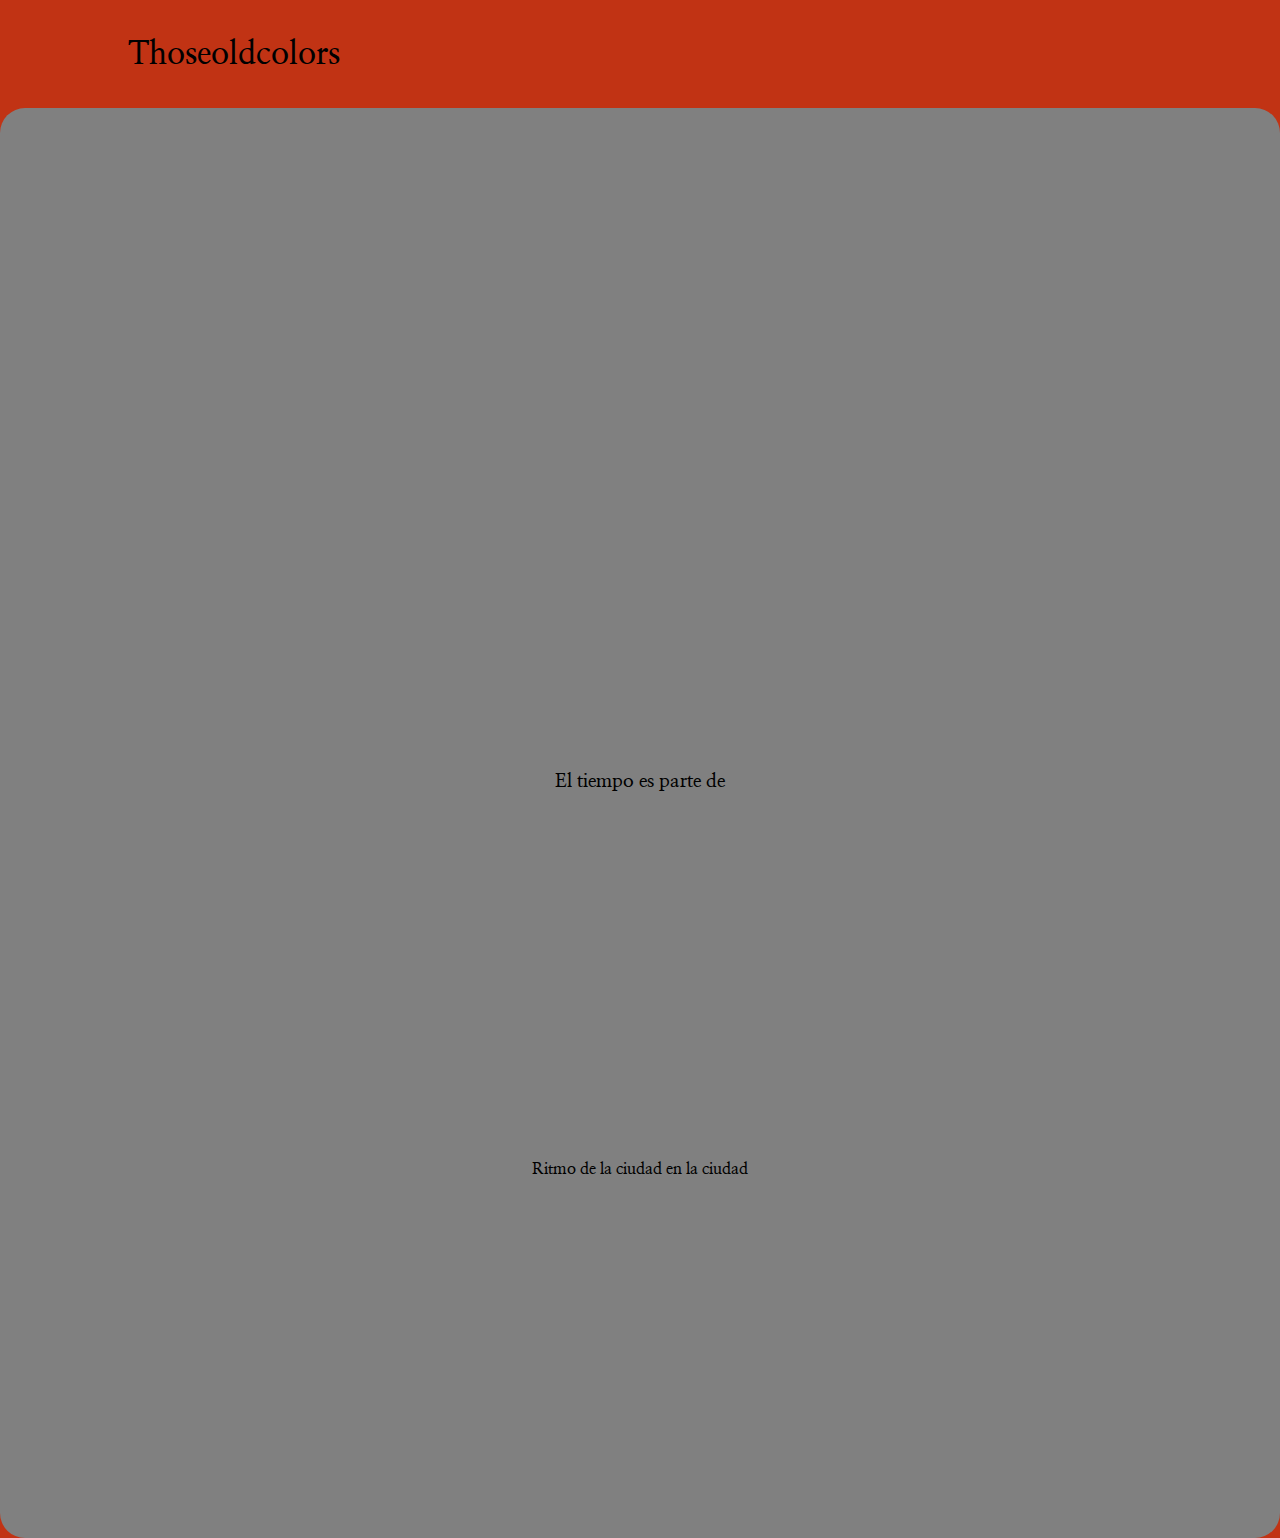
<file: index.html>
<!DOCTYPE html>
<html lang="en">


<head>
  <meta charset="UTF-8">
  <meta name="viewport" content="width=device-width, initial-scale=1.0">
  <meta http-equiv="X-UA-Compatible" content="ie=edge">
  <title>thoseoldcolors/Home</title>
  <link rel="stylesheet" href="css/main.css">
</head>


<body>
    <div class="red-container">
        <header>
          <h1>Thoseoldcolors</h1>
           <nav>
                <a href="#" class="hide-desktop">
                    <img src="icons/ham.svg" alt="toggle menu" class="menu" id="menu">
                </a>

                <ul class="show-desktop hide-mobile" id="nav">
                  <li id="exit" class="exit-btn hide-desktop"><img src="icons/exit.svg" alt="exit menu"></li>
                </ul>
            </nav>
        </header>
    </div>

    <div class="gray-container">
       
          <iframe width="100%" height="300" scrolling="no" frameborder="no" allow="autoplay" src="https://w.soundcloud.com/player/?url=https%3A//api.soundcloud.com/tracks/214548437&color=%23ff5500&auto_play=false&hide_related=false&show_comments=true&show_user=true&show_reposts=false&show_teaser=true&visual=true"></iframe>
          <iframe width="560" height="315" src="https://www.youtube.com/embed/nO7o3Bh_lSI" frameborder="0" allow="accelerometer; autoplay; encrypted-media; gyroscope; picture-in-picture" allowfullscreen></iframe>
          <h3>El tiempo es parte de</h3>
          <iframe width="560" height="315" src="https://www.youtube.com/embed/kWaJsxJ8py4" frameborder="0" allow="accelerometer; autoplay; encrypted-media; gyroscope; picture-in-picture" allowfullscreen></iframe>

          <h4>Ritmo de la ciudad en la ciudad</h4>
          <iframe width="560" height="315" src="https://www.youtube.com/embed/tnBvXSr0PaU" frameborder="0" allow="accelerometer; autoplay; encrypted-media; gyroscope; picture-in-picture" allowfullscreen></iframe>
 
    </div>
  
    <script>

      var menu = document.getElementById('menu');
      var nav = document.getElementById('nav');
      var exit = document.getElementById('exit');
  
      menu.addEventListener('click', function(e) {
          nav.classList.toggle('hide-mobile');
          e.preventDefault();
      });
  
      exit.addEventListener('click', function(e) {
          nav.classList.add('hide-mobile');
          e.preventDefault();
      });
  
  </script>

</body>
</html>
</file>
<file: css/main.css>
@import url('https://fonts.googleapis.com/css?family=Nanum+Myeongjo:400,700,800&display=swap&subset=latin-ext" rel="stylesheet');

body{
    margin: 0;
    font-family: 'Nanum Myeongjo', serif;
    background-color: #C13314;
}

header {
    text-align: center;
    display: flex;
    justify-content: space-between;
}

ul{
    list-style-type: none;
    margin: 0;
    padding: 0;
}

.red-container {

    padding: .8em 1.2em;
    background-color: #C13314;
}

.gray-container {
    text-align: center;
    padding: .8em 1.2em;
    background-color: gray;
    border-radius: 25px;
}

p {
    font-size: 1em;
    line-height: 1.6em;
}

.gray-container iframe {
    position: inherit;
    margin: 0;
    padding: 0;
    border: none;
    border-radius: 25px;
}

.doc{
    width: 100%;
    height: 650px;
    overflow: hidden;
    scroll-padding-inline-start: yes;
}

iframe[src*=youtube] {
    display: block;
    margin: 0 auto;
    max-width: 100%;
    padding-bottom: 10px;
}

.photo1 {
    width: 20%;
}

.hide-mobile {
    display: none;
}

.menu {
    width: 25px;
    margin-top: 45%;
}

nav ul{
    position: fixed;
    width: 60%;
    top: 0;
    right: 0;
    text-align: left;
    background: rgb(36,41,44);
    height: 100%;
    z-index: 7;
    padding-top: 3em;
}

nav ul li a{
    color: white;
    text-decoration: none;
    display: block;
    width: 100%;
    padding: 1em 2em; 
    background-color: rgb(49,55,59);
}

nav ul li a:hover {
    background-color: rgb(65,73,78);
}

.exit-btn {
    margin-bottom: 1em;
    margin-top: -1.3em;
    text-align: right;
    padding: 0 1.4em;
}

.exit-btn img {
    width: 15px;
    cursor: pointer;
}

@media only screen and (min-width: 1024px) {

    .cta {
        width: 50%;
    }

    .red-container {
        width: 80%;
        margin: 0 auto;
    }

    .doc{
        width: 100%;
        height: 1024px;
    }

    .show-desktop {
        display: block;
        margin: 0 auto 13% auto;
    }

    .hide-desktop {
        display: none;
    }

    nav ul {
        position: inherit;
        width: auto;
        background: none;
        height: auto;
        display: flex;
        padding-top: 0;
    }

    nav ul li {
        float: left;
    }


    nav ul li a  {
        color: black;
        background-color: inherit;
        text-align: left;
        padding: 1em 2em;
    }

    nav ul li a:hover {
        background-color: inherit;
    }

    
}
</file>
